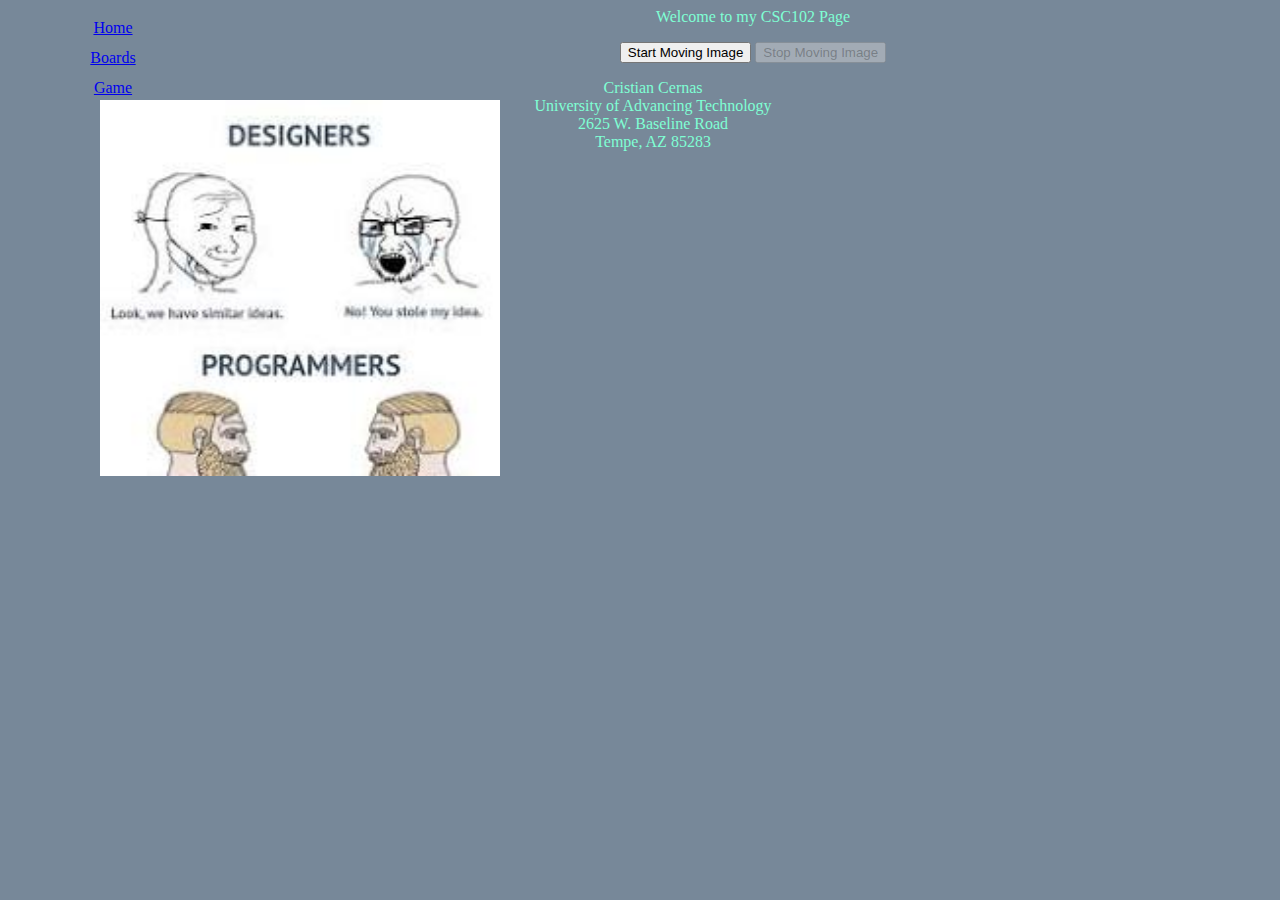
<file: index.html>
<!-- Cristian Cernas 10/29/24-->
<!DOCTYPE html>
<html lang="en">
<head>
    <meta charset="UTF-8">
    <meta name="viewport" content="width=device-width, initial-scale=1.0">
    <title>CSC102 Index Page</title>
    <!-- add a link to our css file -->
     <link rel="stylesheet" href="main.css">
    <style>
        /* embedded styles  - use with caution
        body{
            background-color:antiquewhite;
        } */
    </style>

    <script>
        // track the interval id
        var intervalId= 0;

        // this function will move our image around the page
        function moveImage(){
            // nake it so we can't click on the start button (since we just started moving the image)
            document.getElementById("startButton").disabled = true;
            // make the stop button clickable
            document.getElementById("stopButton").disabled = false;


            // create a nickname/shortcut variable that points to our HTML image
            var image = document.getElementById("memeImage");

            // this will keep track of where the image was
            var oldX = 0;
            var oldY = 0;
            // keeping track of the intervalId will allow us to stop moving the image
            intervalId = setInterval(function(){
                // set the x and y coordinates for the image
                // Math.random * 1000 would give you a random number
                var newX = 5; //moving the image by 5 pixels - this could be a random number
                var newY = 5; //moving the image by 5 pixels - this could be a random number

                // oldX += newX is the same thing as oldX = oldX + newX
                oldX = oldX + newX;
                // oldX += newX;
                oldY = oldY + newY;

                console.log("oldX = " + oldX);
                console.log("oldY = " + oldY);

                image.style.left = oldX + "px";
                image.style.top = oldY + "px";
            }, 1000); //1000 is 1000 miliseconds = 1 second
        }

        // this function will stop moving the image
        function stopMoveImage(){
            // nake it so we can't click on the start button (since we just started moving the image)
            document.getElementById("startButton").disabled = false;
            // make the stop button not clickable
            document.getElementById("stopButton").disabled = true;
            // call the built in JavaScript function to clear out the interval
            ClearInterval(intervalId);
        }
    </script>
</head>
<body>
    <!--this section will have things like a menu or logo or page title-->
    <header>
        <!-- inline style: <h1> style="color: purple;" -->
        <h1">Welcome to my CSC102 Page</h1>
        <!-- create a nav section to hold the menu -->
         <nav>
            <a href="index.html">Home</a>
            <br>
            <a href="boards.html">Boards</a>
            <br>
            <a href="W3game.html">Game</a>
         </nav>
    
    </header>
    <!-- <p> is the paragraph tag-->
    <p>
        <input type="button" id="startButton" value="Start Moving Image" onclick="moveImage();">
        <input type="button" id="stopButton" value="Stop Moving Image" onclick="stopMoveImage();" disabled="'true">
        <img src="download (6).jpeg" id="memeImage">
    </p>
    <!-- add some personal and UAT info to the footer -->
    <footer>
        Cristian Cernas
        <br>
        University of Advancing Technology
        <br>
        2625 W. Baseline Road
        <br>
        Tempe, AZ 85283
    </footer>

</body>
</html>
</file>
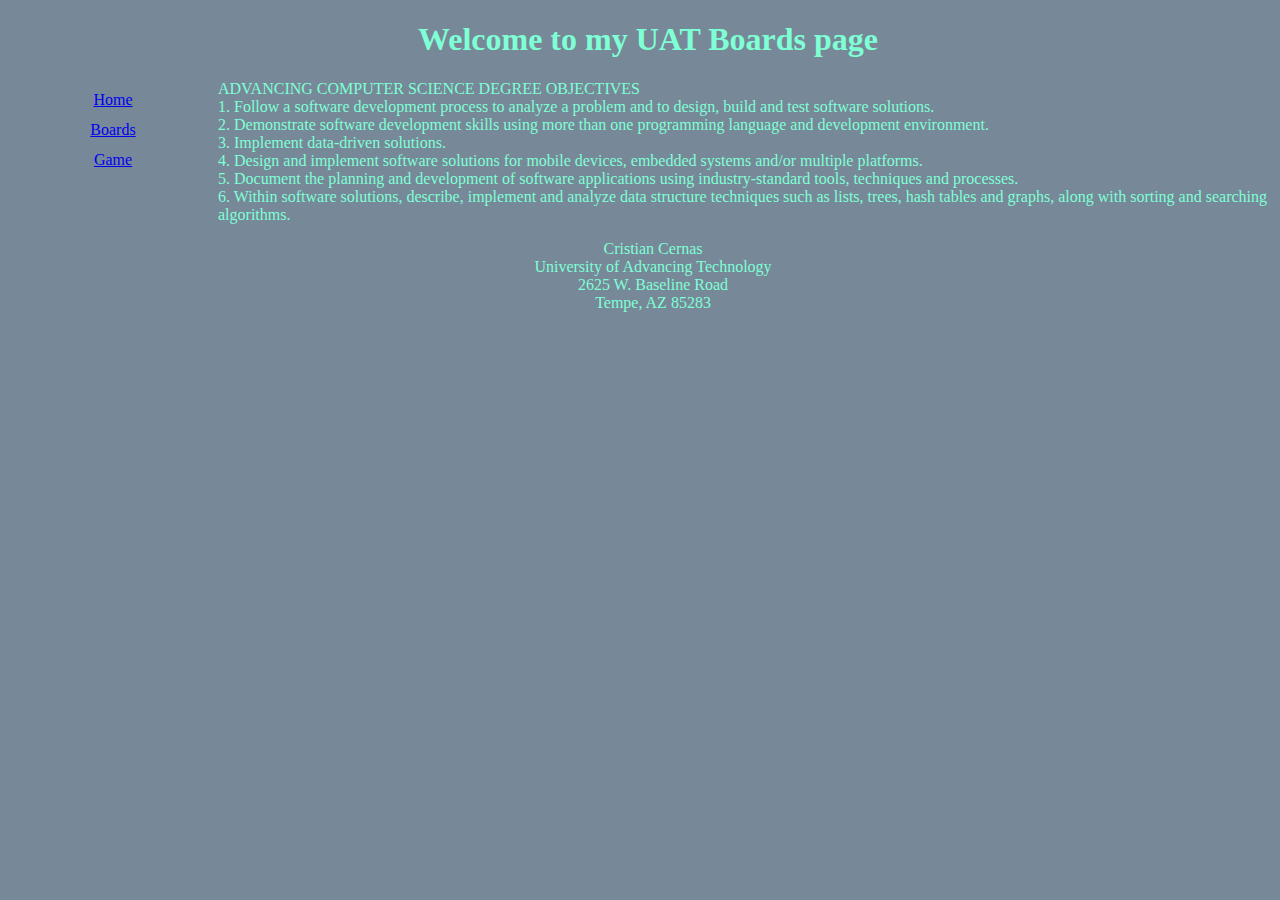
<file: boards.html>
<!-- Cristian Cernas 10/04/24-->
<!DOCTYPE html>
<html lang="en">
<head>
    <meta charset="UTF-8">
    <meta name="viewport" content="width=device-width, initial-scale=1.0">
    <title>Boards Page</title>
        <!-- add a link to our css file -->
        <link rel="stylesheet" href="main.css">
</head>

</body>
    <header>
        <h1> Welcome to my UAT Boards page</h1>
         <!-- create a nav section to hold the menu -->
         <nav>
            <a href="index.html">Home</a>
            <br>
            <a href="boards.html">Boards</a>
            <br>
            <a href="W3game.html">Game</a>
         </nav>
    </header>

    <p class="leftalign">
    ADVANCING COMPUTER SCIENCE DEGREE OBJECTIVES
    <br>
    1. Follow a software development process to analyze a problem and to design, build and test software solutions.
    <br>2. Demonstrate software development skills using more than one programming language and development environment.
    <br>3. Implement data-driven solutions.
    <br>4. Design and implement software solutions for mobile devices, embedded systems and/or multiple platforms.
    <br>5. Document the planning and development of software applications using industry-standard tools, techniques and
    processes.
    <br>6. Within software solutions, describe, implement and analyze data structure techniques such as lists, trees, hash tables and
    graphs, along with sorting and searching algorithms.
    </p>

    
    <!-- add some personal and UAT info to the footer -->
    <footer>
        Cristian Cernas
        <br>
        University of Advancing Technology
        <br>
        2625 W. Baseline Road
        <br>
        Tempe, AZ 85283
    </footer>

    
</body>
</html>
</file>
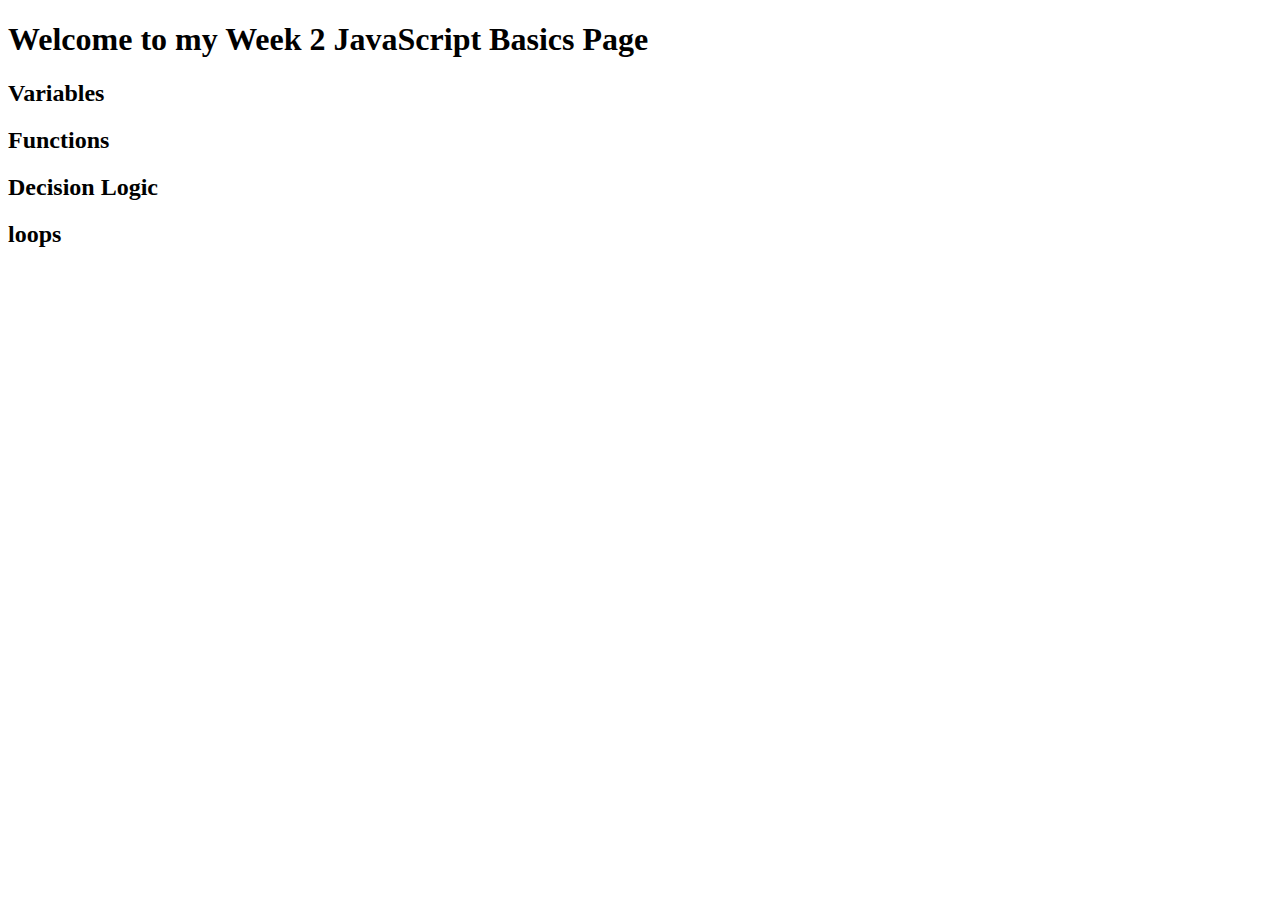
<file: w2basic.html>
<!DOCTYPE html>
<html lang="en">
<head>
    <meta charset="UTF-8">
    <meta name="viewport" content="width=device-width, initial-scale=1.0">
    <title>W2 Basics</title>
</head>
<body>
    <!-- h1 is the page title, there should be 1 and only 1 h1 on a page -->
    <h1>Welcome to my Week 2 JavaScript Basics Page</h1>

    <!-- subheadings for the 4 foundations of programming -->
     <h2>Variables</h2>

     <!-- Our JavaScript code goes in between opening and closing script tags -->
     <script>
        //single line JavaScript comment

        /* multi-line JavaScript comment */

        // lets create a variable with a default value
        //var means that you want to create a variable
        var firstName = "Cristian";
        var lastName = 'Cernas';
     </script>

     <h2>Functions</h2>

     <script>
        // lets create a function
        // functions allow you to reuse code
        // functions are awesome; use them as much as possible
        // to create a function use the JavaScript keyword function
        // then come up with a descriptive function name
        // there will be () 
        // the function code lives in between {}
        function runCalc(){
            // create 2 variables to hold numbers that the user gives me
            var num1 = 0;
            var num2 = 0;

            // lets gather a number from the user
            num1 = prompt(firstName + ", Please enter number 1: ");
            num2 = prompt("Please enter number 2: ");

            // because JavaScript is loosely/dymanically typed, cast the inputs as numbers
            var sum = parseInt(num1) + parseInt(num2);
            alert("the sum is: " + sum);

            // return the sum of num1 + num2
            return sum;
        }
        
        //this code calls the function that we wrote
        var theSum = runCalc();

     </script>

     <h2>Decision Logic</h2>

     <script>
        // create a variable so we can test the value
        var age = 7; // single = is assignment
        // the value on the left side of the = becomes the same as on the right

        // boolean holds true or false
        var hasDriversPermit = true;

        // test the age and display a message depending on the age
        if (age == 5){// double == is to check equality - are the values the same
            console.log("age is 5");
        }
        else{ // catch - all - if the if statement is not true, the else code will run
            console.log("age is not 5")
        }

        // check multiple conditions
        if (age == 6){ // you can only have 1 if statement in a block of decision logic
            console.log("age is 6");
        }
        else if(age == 12){ // I can have many else if statements
            console.log("age is 12");
        }
        else if(age == 14){
            console.log("age is 14");
        }  // if age is 15 or 16, this would be true
        else if(age == 15 || age == 16){ // || is or
            console.log("age is 15 or 16");
        } // if age is 15 and 16, this would be true
        else if((age == 15) && (hasDriversPermit)){ // && is and
            console.log("they can drive with an adult");
        }
        else{ // catch all - if none of the previous conditions are true, run this code
            console.log("some other age");
        }
        
     </script>

     <h2>loops</h2>
</body>
</html>
</file>
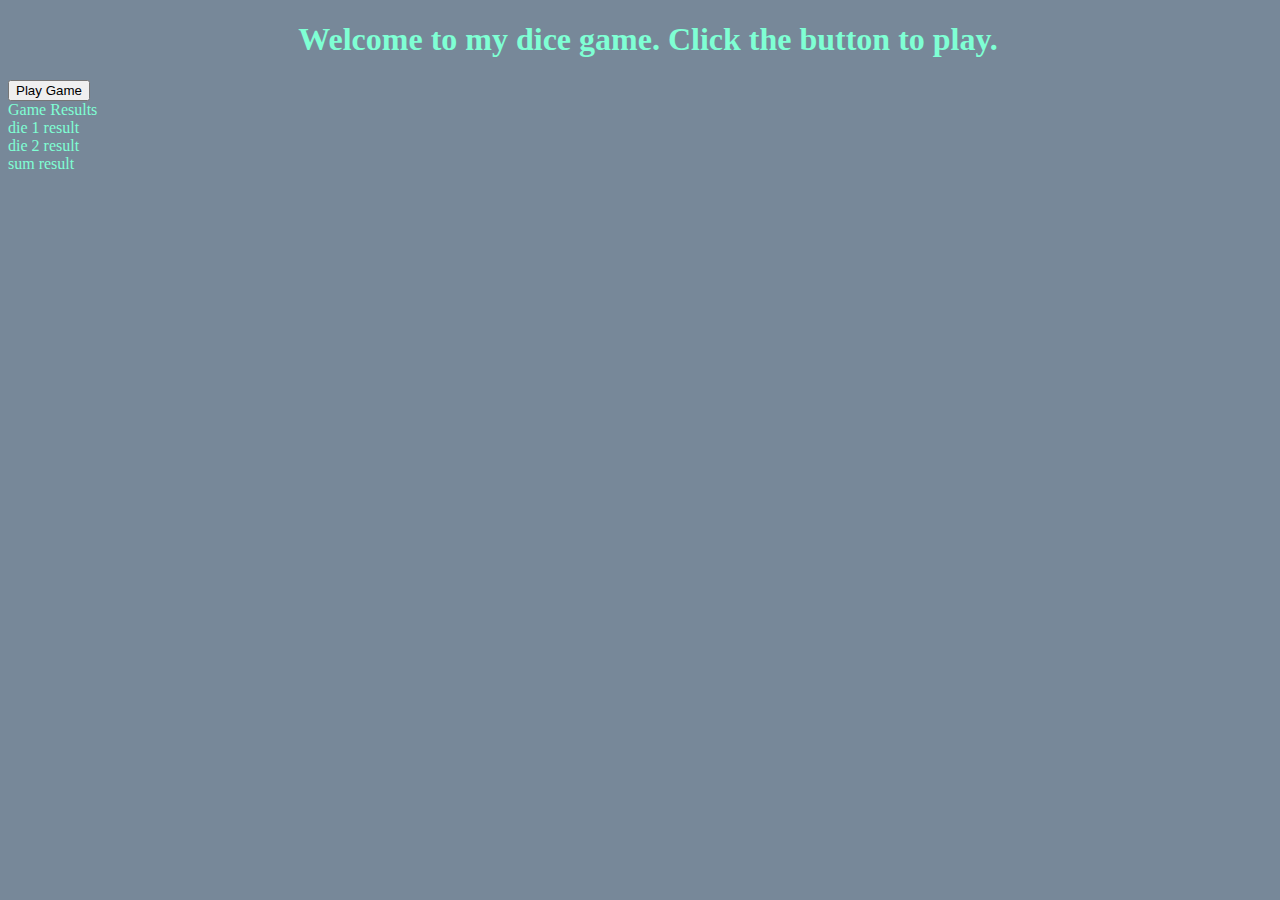
<file: W3game.html>
<!-- Cristian Cernas 10/04/24-->
<!DOCTYPE html>
<html lang="en">
<head>
    <meta charset="UTF-8">
    <meta name="viewport" content="width=device-width, initial-scale=1.0">
    <title>W3 Game</title>
        <!-- add a link to our css file -->
        <link rel="stylesheet" href="main.css">
    <script>
        // create a function to run our game
        function playGame(){
            // we are going to narrate what is going on in this function in the console
            console.log("playGame function was called");

            // roll a die by calling the rollDie function
            var die1 = rollDie();
            console.log("the first die roll is: " + die1);

            // roll a die by calling the rollDie function
            var die2 = rollDie();
            console.log("the second die roll is: " + die2);

            // add the dice rolls together
            var sum = die1 + die2;
            console.log("the sum is: " + sum);

            // output the dice rolls to the page
            document.getElementById("die1Result").textContent = "Die 1 is: " + die1;
            document.getElementById("die2Result").textContent = "Die 2 is: " + die2;
            document.getElementById("sumResult").textContent = "Die 1 is: " + sum;

            // game logic
            if (sum == 7 || sum == 11){
                //if you get a 7 or 11 you lose
                document.getElementById("gameResult").textContent = "You lose";
            }
            else if(die1 == die2 && die1 % 2 == 0){
                //if the numbers are the same an there is no remainder, you win
                document.getElementById("gameResult").textContent = "You win";
            }
            else{
                document.getElementById("gameResult").textContent = "You tied (you pushed)";
            }
        }

        // create a function to generate a die roll - a random number between 1 and 6
        function rollDie(){
            // generate a random number between 1 and 6
            var die = Math.random() * 6; // * is the multiplication symbol
            // return the random number to the code that called this function
            return Math.ceil(die); // return a whole number
        }
    </script>
</head>
<body>
    <header>
        <h1>Welcome to my dice game. Click the button to play.</h1>
    </header>

    <main>
        <button onclick="playGame();">Play Game</button>
        <div id="gameResult">Game Results</div>
        <div id="die1Result">die 1 result</div>
        <div id="die2Result">die 2 result</div>
        <div id="sumResult">sum result</div>
        <!-- made a mistake and added an s at the end of sumResult, spent hours trying to figure out what was wrong lol -->
    </main>
</body>
</html>
</file>
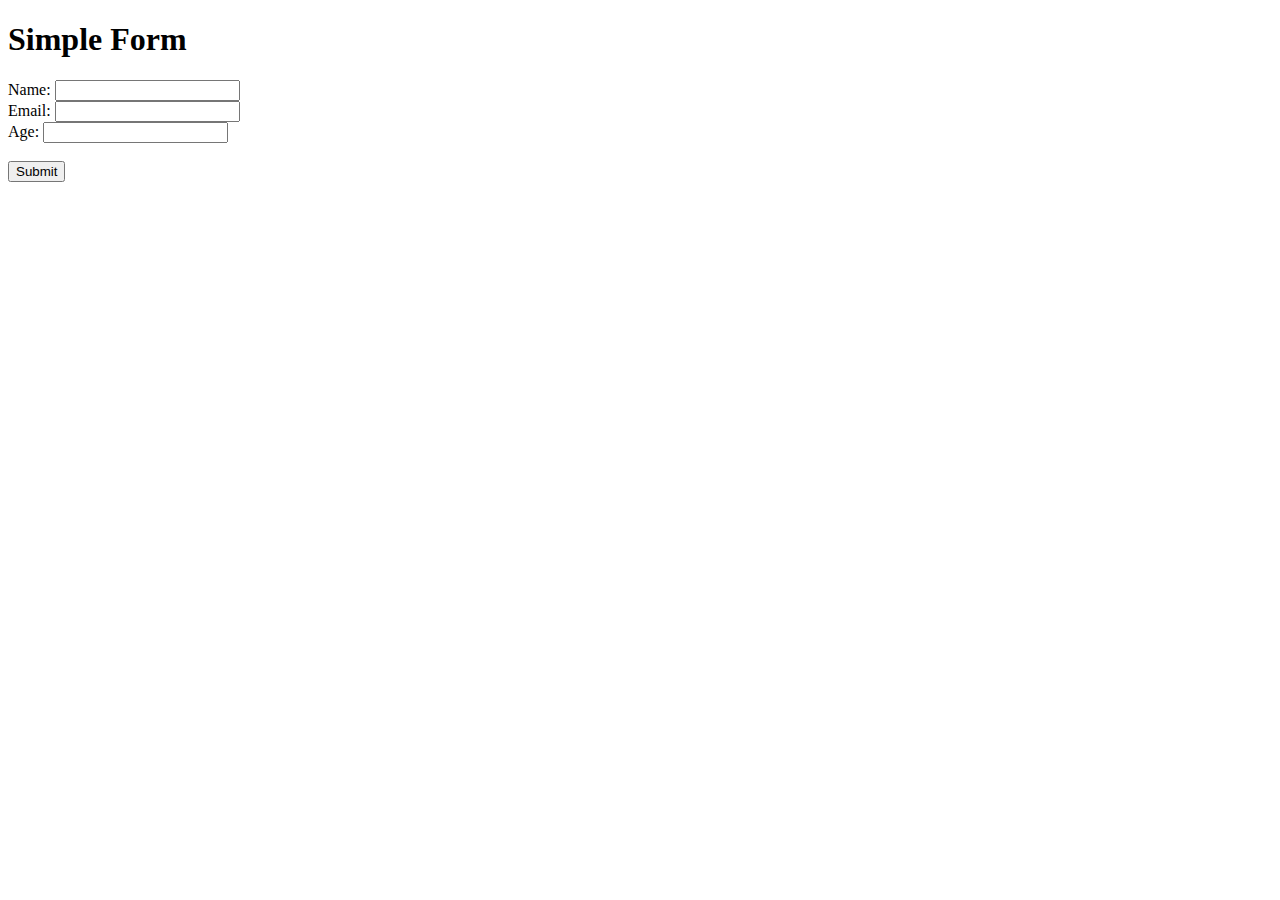
<file: W6formexample.html>
<!DOCTYPE html>
<html lang="en">
<head>
    <meta charset="UTF-8">
    <meta name="viewport" content="width=device-width, initial-scale=1.0">
    <title>W6 Form Example</title>
</head>
<body>
    <h1>Simple Form</h1>

    <!-- html form allows us to enter information and do something with it (assuming we have server set up)-->
    <form action="" method="post" onsubmit="return validateForm();">
        <!-- set up a label and textbox to get the user's name -->
        <label for="name">Name:</label>
        <input type="text" id="name" name="name">
        <br>
        <!-- set up a label and textbox to get the user's email -->
         <label for="emailaddr">Email:</label>
         <input type="email" id="emailaddr" name="emailaddr">
         <br>
         <!-- set up a label and textbox to get the user's age -->
          <label for="age">Age:</label>
          <input type="number" id="age" name="age">
          <br>
          <br>
          <input type="submit" value="Submit">

    </form>

    <script>
        function validateForm(){
            //get the name the user entered in the text box and put it in a variable
            var name = document.getElementById("name").value;
            var email = document.getElementById("emailaddr").value;
            var age = document.getElementById("age").value;

            console.log("name=" + name)
            console.log("email=" + email)
            console.log("age=" + age)

            // check to see if the name is empty, removing any spaces at the beginning or end
            if (name.trim() == ""){
                alert("Please enter a name.")
            }

            //makes sure an email was entered
            if (email.trim() == ""){
                alert("Please enter an emai address.")
            }

            //makes sure an age was entered
            if (age.trim() == ""){
                alert("Please enter an age.")
            }

            //make sure age is a number
            if (isNaN(age)){ // is Not a Number will be true if, for example, a string was entered
                alert("Please enter a number for the age.");
            }

            // prevent the form from submitting (this would prevent it from submitting to the server)
            return false;
        }
    </script>
</body>
</html>
</file>
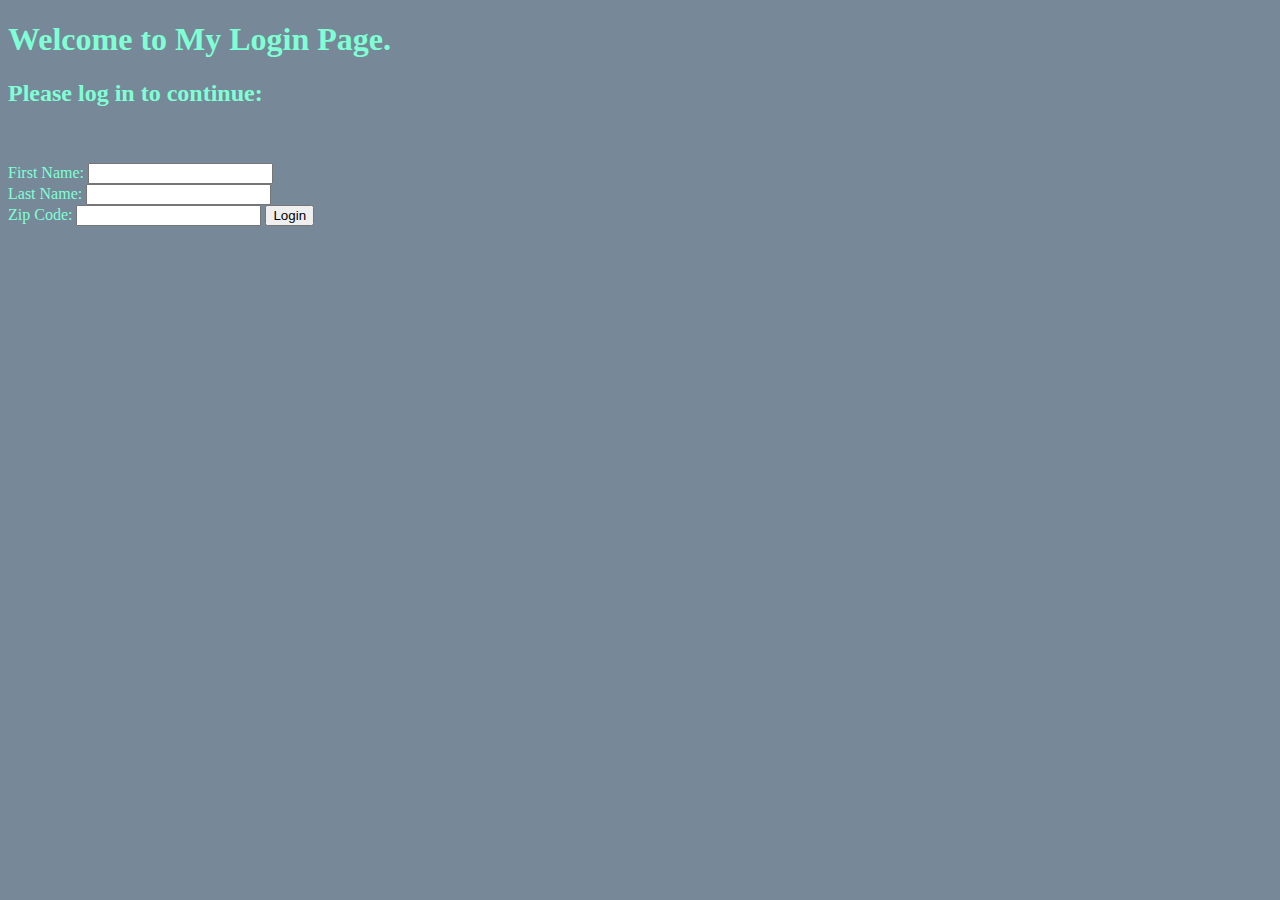
<file: w6string.html>
<!DOCTYPE html>
<html lang="en">
<head>
    <meta charset="UTF-8">
    <meta name="viewport" content="width=device-width, initial-scale=1.0">
    <title>W6 Login Page</title>
    <link rel="stylesheet" href="main.css">
    <style>
        #loginStatus{
            color: red;
        }
    </style>
</head>
<body>
    <h1>Welcome to My Login Page.</h1>

    <h2>Please log in to continue:</h2>
    <br>
    <div id="loginStatus"></div>
    <br>
    <form method="post" onsubmit="return validateForm();">
        <label for="fName">First Name:</label> 
        <input type="text" id="fName" name="fName">
        <br>
        <label for="lName">Last Name:</label> 
        <input type="text" id="lName" name="lName">
        <br>
        <label for="zip">Zip Code:</label>
        <input type="number" id="zip" name="zip">
        <input type="submit" value="Login">
    </form>
    
    <!-- add JavaScript code in between script tags -->
     <script src="Script.js">

     </script>
</body>
</html>
</file>
<file: main.css>
/* 
selector can be an HTML element, it can be a custom style - start with . or it can be an id - start with #
selector{
    property1: value;
    property2: value;
}
*/


/* body applies to the whole page */
body{
    background-color:lightslategray;
    color:aquamarine;
    width: 100%;
}

header{
    text-align: center;
}
/* by default - create a box for the menu */
nav{
    height: 600px;
    width: 200px;
    float: left;
    padding: 5px;
    line-height: 30px;
}

/* add some footer styles */
footer{
    text-align: center;
    margin-right: 200px;
}

#memeImage{
    position: absolute; /* this will allow is to move the image around */
    margin-right: 200px;
    width: 400px;
    left: 100px; /* optional*/
    top: 100px; /*optional*/
}

p{
    width: 100%;
    text-align: center;

}
/* custom css style */
.leftalign{
    text-align: left;
}
</file>
